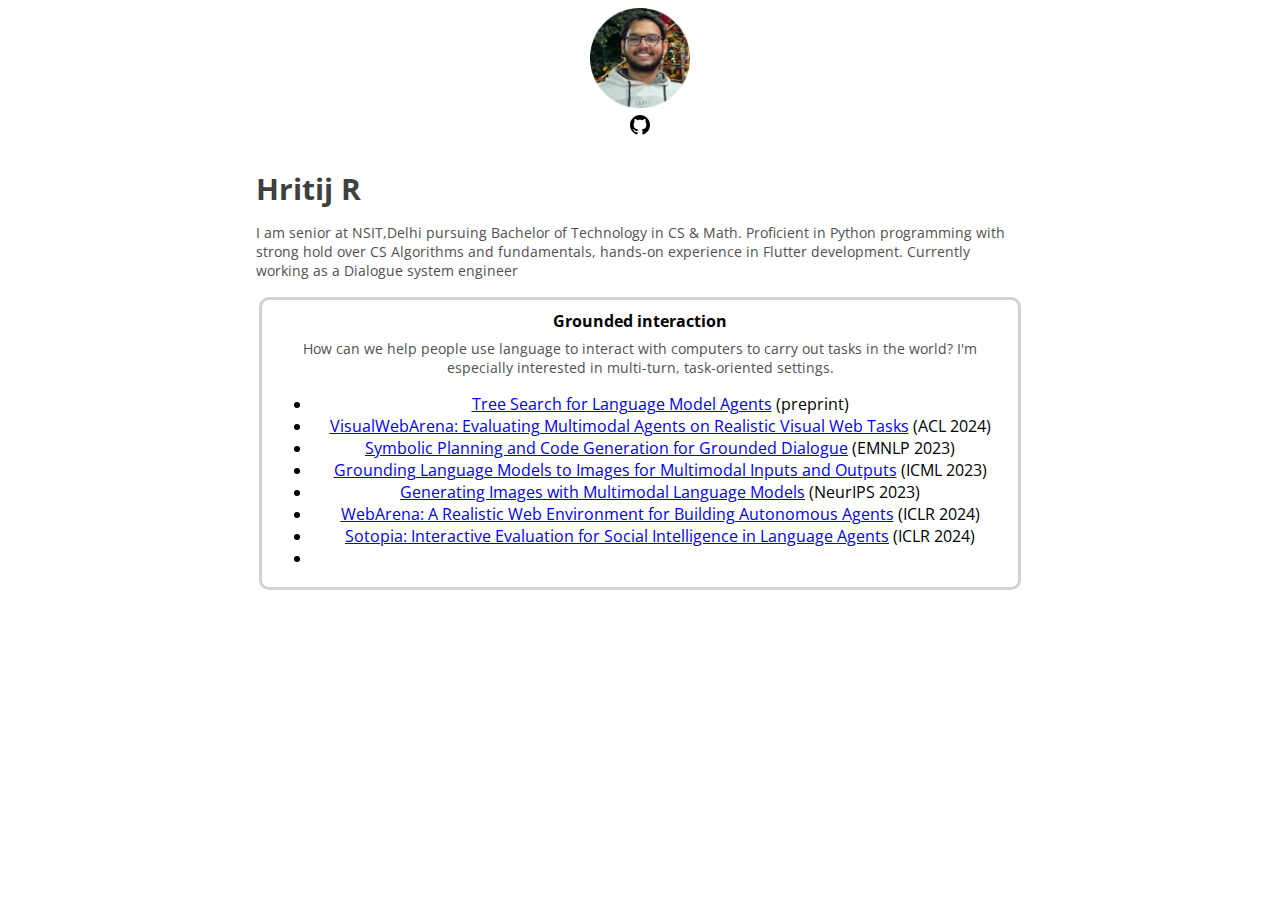
<file: index.html>
<!doctypehtml>
  <html lang=en>
    <meta charset=UTF-8>
    <meta content="IE=edge" http-equiv=X-UA-Compatible>
    <meta content="width=device-width,initial-scale=1" name=viewport>
    <title>Hritij Rana</title>
    <link href=./style.css rel=stylesheet>
    <link href=https://fonts.googleapis.com rel=preconnect>
    <link href=https://fonts.gstatic.com rel=preconnect crossorigin>
    <link href="https://fonts.googleapis.com/css2?family=Open+Sans:display=swap" rel=stylesheet>
    <div><img src=./img-modified.png height=100 class=rotate-image width=100></div>

    

    <div class=box1></div>
    <div id="header">
        <span class="movedown">
            <a href="https://github.com/Rhriti" rel="noopener noreferrer" target="_blank">
                <img src="./github.svg" title="github" height="20">
            </a>
        </span>
    
    </div>
    <p style="margin-bottom: 0px;font-size: 30px; color: rgb(63, 63, 65); font-weight: bold;">Hritij R</p>
    <p>I am senior at NSIT,Delhi pursuing Bachelor of Technology in CS & Math. Proficient in Python programming with strong hold over CS Algorithms and fundamentals, hands-on experience in Flutter development. Currently working as a Dialogue system engineer 
    
    <table>
        <colgroup>
          <col style="max-width: 50%">
          <col style="max-width: 50%">
        </colgroup>
        <tbody>
        <tr>
          <td>
            <div class=highlights>
              <b>Grounded interaction</b><br>
              <p>
              How can we help people use language to interact with computers to carry out tasks in the world? I'm especially interested in multi-turn, task-oriented settings.
              </p>
              <ul class=collapsed class=bulletless>
                <li><a href=https://jykoh.com/search-agents>Tree Search for Language Model Agents</a> (preprint) </li>
                <li><a href=https://arxiv.org/abs/2401.13649>VisualWebArena: Evaluating Multimodal Agents on Realistic Visual Web Tasks</a> (ACL 2024) </li>
                <li><a href=https://arxiv.org/abs/2310.17140>Symbolic Planning and Code Generation for Grounded Dialogue</a> (EMNLP 2023) </li>
                <li><a href=https://arxiv.org/abs/2301.13823>Grounding Language Models to Images for Multimodal Inputs and Outputs</a> (ICML 2023)</li>
                <li><a href=https://arxiv.org/abs/2305.17216>Generating Images with Multimodal Language Models</a> (NeurIPS 2023)</li>
                <li><a href=https://webarena.dev>WebArena: A Realistic Web Environment for Building Autonomous Agents</a> (ICLR 2024)</li> 
              <li><a href=http://arxiv.org/abs/2310.11667>Sotopia: Interactive Evaluation for Social Intelligence in Language Agents</a> (ICLR 2024) <li>
                <!--
                <li><a href=https://arxiv.org/abs/2109.05042>Reference-Centric Models for Grounded Collaborative Dialogue</a> (EMNLP 2021)</li>
                -->
              </ul>
            </div>
          </td>
    
        </tr>

        </tbody>
      </table>
</file>
